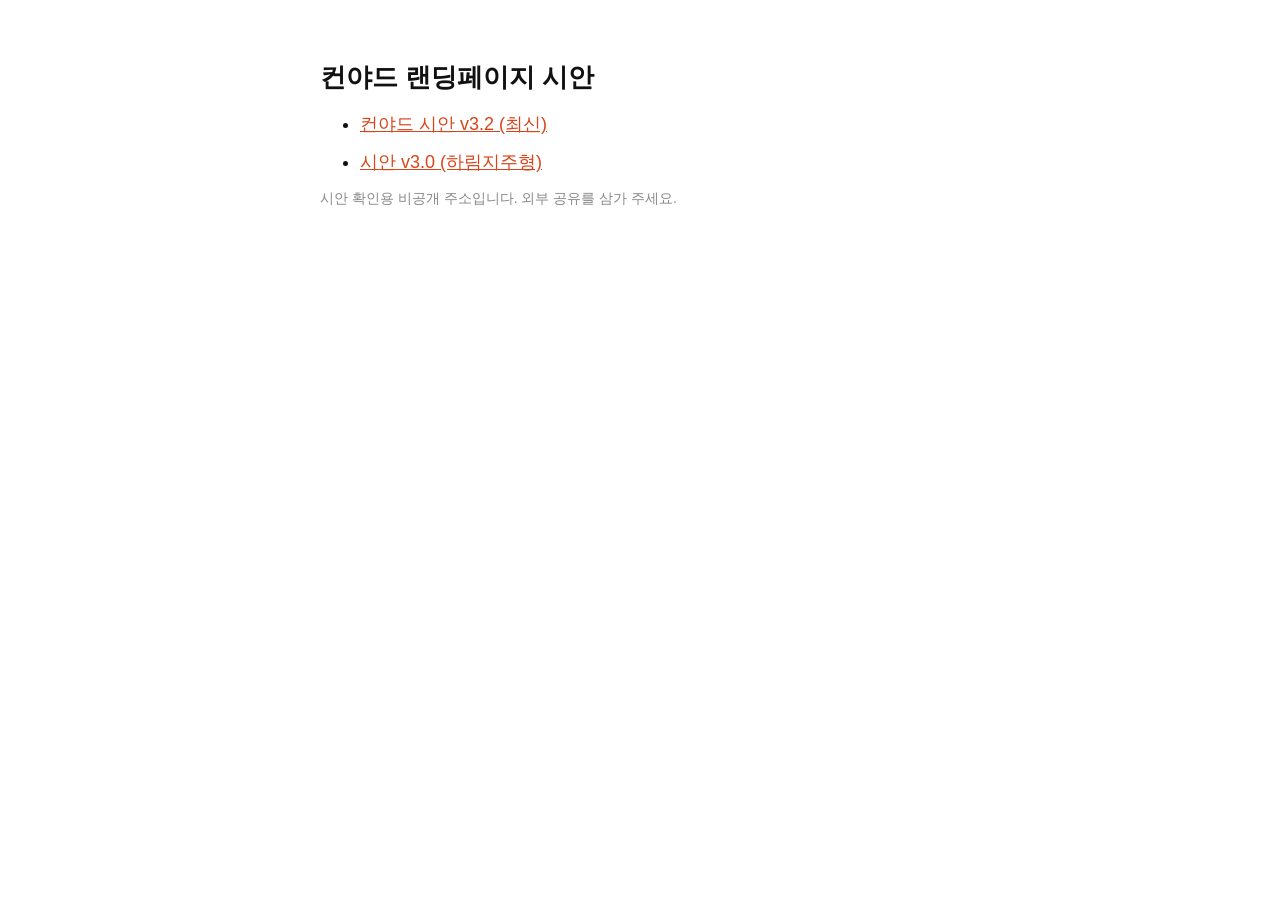
<file: 64648ff7f3a8/index.html>
<!doctype html><html lang="ko"><head><meta charset="utf-8"><meta name="viewport" content="width=device-width, initial-scale=1"><meta name="robots" content="noindex, nofollow, noarchive">
<title>컨야드 시안</title><style>body{font-family:"Malgun Gothic",sans-serif;max-width:640px;margin:60px auto;padding:0 20px;color:#111;background:#fff}h1{font-size:26px}li{margin:14px 0;font-size:18px}a{color:#D9441A}</style></head><body><h1>컨야드 랜딩페이지 시안</h1><ul><li><a href="./conyard-v32/">컨야드 시안 v3.2 (최신)</a></li><li><a href="./v3/">시안 v3.0 (하림지주형)</a></li></ul><p style="color:#888;font-size:14px">시안 확인용 비공개 주소입니다. 외부 공유를 삼가 주세요.</p></body></html>
</file>
